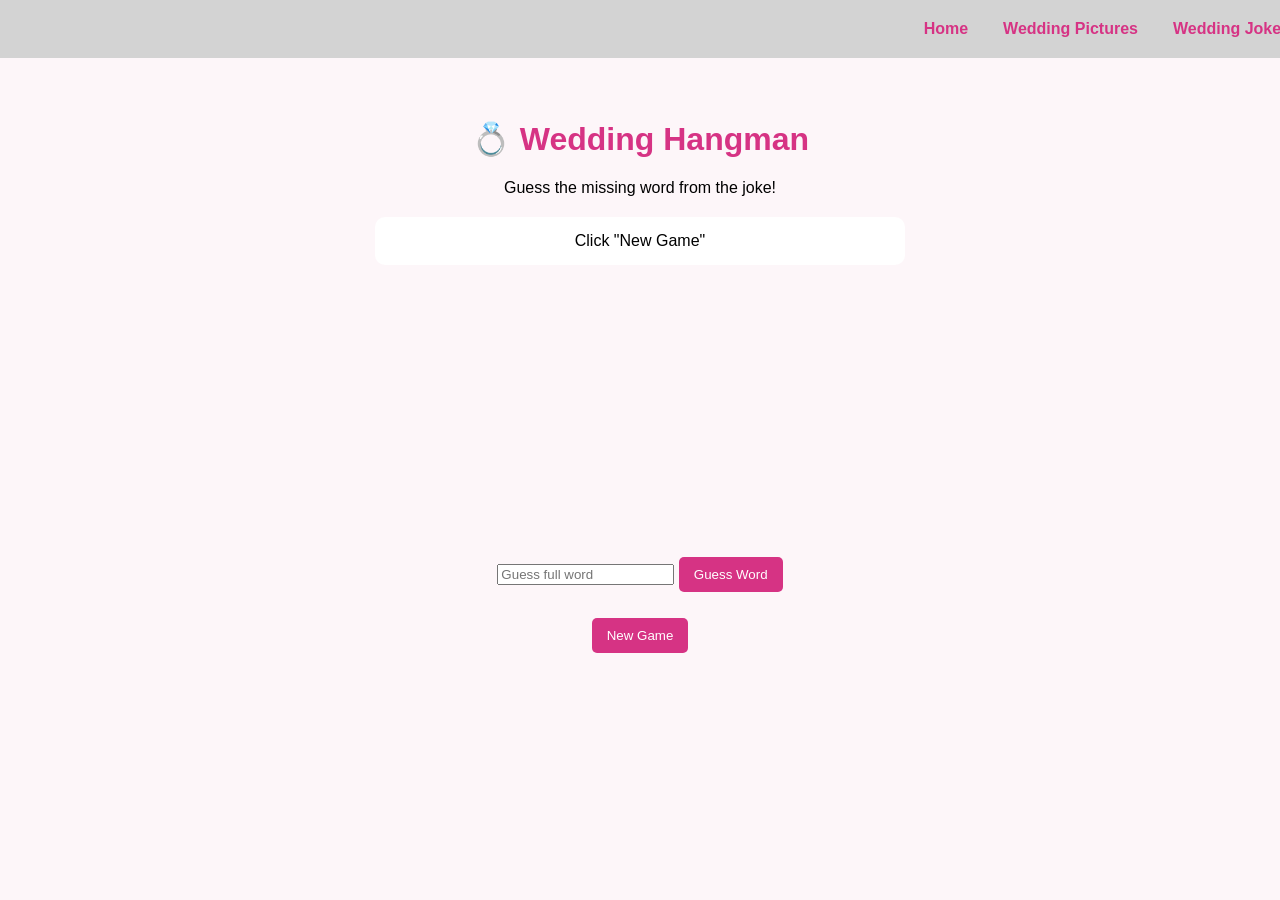
<file: game.html>
<!DOCTYPE html>
<html lang="en">
<head>
<meta charset="UTF-8">
<title>Wedding Hangman</title>

<style>
body {
    margin: 0;
    font-family: Arial, sans-serif;
    background: #fdf6f9;
}

/* ===== NAVBAR ===== */
#mainNav {
    background-color: lightgrey;
    padding: 20px;
    position: fixed;
    top: 0;
    width: 100%;
}

#mainNav .container {
    display: flex;
    justify-content: flex-end;
}

.navbar-nav {
    list-style: none;
    display: flex;
    gap: 15px;
    margin: 0;
    padding: 0;
}

nav a {
    padding: 10px;
    color: #d63384;
    text-decoration: none;
    font-weight: bold;
}

nav a:hover {
    background-color: #75e4f0;
    border-radius: 5px;
}

/* ===== GAME ===== */
.game-container {
    text-align: center;
    margin-top: 120px;
}

h1 {
    color: #d63384;
}

#jokeBox {
    margin: 20px auto;
    padding: 15px;
    max-width: 500px;
    background: white;
    border-radius: 10px;
}

/* Word display */
#wordDisplay {
    font-size: 28px;
    letter-spacing: 8px;
    margin: 20px;
}

/* Alphabet buttons */
#alphabet {
    max-width: 600px;
    margin: auto;
}

.letter-btn {
    margin: 4px;
    padding: 10px;
    border: none;
    border-radius: 6px;
    background: #d63384;
    color: white;
    font-weight: bold;
    cursor: pointer;
}

.letter-btn:hover {
    background: #75e4f0;
}

.letter-btn:disabled {
    background: lightgray;
    color: #555;
}

/* Buttons */
button {
    padding: 10px 15px;
    margin-top: 10px;
    border: none;
    border-radius: 5px;
    background: #d63384;
    color: white;
    cursor: pointer;
}

button:hover {
    background: #75e4f0;
}

canvas {
    margin-top: 20px;
}
</style>
</head>

<body>

<!-- NAVBAR -->
<nav id="mainNav">
    <div class="container">
        <ul class="navbar-nav">
            <li><a href="index.html">Home</a></li>
            <li><a href="fromScratch.html">Wedding Pictures</a></li>
            <li><a href="game.html">Wedding Jokes</a></li>
        </ul>
    </div>
</nav>

<!-- GAME -->
<div class="game-container">
    <h1>💍 Wedding Hangman</h1>
    <p>Guess the missing word from the joke!</p>

    <div id="jokeBox">Click "New Game"</div>

    <canvas id="canvas" width="200" height="200"></canvas>

    <div id="wordDisplay"></div>

    <div id="alphabet"></div>

    <br>

    <input type="text" id="wordGuess" placeholder="Guess full word">
    <button onclick="guessWord()">Guess Word</button>

    <p id="feedback"></p>

    <button onclick="startGame()">New Game</button>
</div>

<script>
const jokes = [
{
    text: "Marriage is finding that one special person to _____ for a lifetime.",
    answer: "annoy"
},
{
    text: "Why did the cake go to therapy? Too many _____ of emotion!",
    answer: "layers"
},
{
    text: "Marriage: when dating goes ____.",
    answer: "pro"
}
];

let answer = "";
let display = [];
let wrong = 0;
const maxWrong = 6;

const canvas = document.getElementById("canvas");
const ctx = canvas.getContext("2d");

function startGame() {
    const random = jokes[Math.floor(Math.random() * jokes.length)];

    answer = random.answer.toLowerCase();
    display = Array(answer.length).fill("_");
    wrong = 0;

    document.getElementById("jokeBox").textContent = random.text;
    document.getElementById("wordDisplay").textContent = display.join(" ");
    document.getElementById("feedback").textContent = "";

    draw();
    createAlphabet();
}

function createAlphabet() {
    const div = document.getElementById("alphabet");
    div.innerHTML = "";

    for (let i = 65; i <= 90; i++) {
        let letter = String.fromCharCode(i);

        let btn = document.createElement("button");
        btn.textContent = letter;
        btn.className = "letter-btn";

        btn.onclick = () => {
            btn.disabled = true;
            guessLetter(letter.toLowerCase());
        };

        div.appendChild(btn);
    }
}

function guessLetter(letter) {
    let correct = false;

    for (let i = 0; i < answer.length; i++) {
        if (answer[i] === letter) {
            display[i] = letter;
            correct = true;
        }
    }

    if (!correct) {
        wrong++;
        draw();
    }

    update();
}

function guessWord() {
    const guess = document.getElementById("wordGuess").value.toLowerCase();

    if (guess === answer) {
        display = answer.split("");
        endGame("🎉 Correct!");
    } else {
        wrong++;
        draw();
        update();
    }

    document.getElementById("wordGuess").value = "";
}

function update() {
    document.getElementById("wordDisplay").textContent = display.join(" ");

    if (!display.includes("_")) {
        endGame("🎉 You Win!");
    }

    if (wrong >= maxWrong) {
        endGame("💀 Game Over! Answer: " + answer);
    }
}

function endGame(message) {
    document.getElementById("feedback").textContent = message;
    document.getElementById("wordDisplay").textContent = answer;

    document.querySelectorAll(".letter-btn").forEach(b => b.disabled = true);
}

/* DRAW HANGMAN */
function draw() {
    ctx.clearRect(0, 0, 200, 200);

    // base
    ctx.beginPath();
    ctx.moveTo(10, 180);
    ctx.lineTo(150, 180);
    ctx.stroke();

    if (wrong > 0) {
        ctx.moveTo(30,180);
        ctx.lineTo(30,20);
        ctx.lineTo(100,20);
        ctx.lineTo(100,40);
        ctx.stroke();
    }

    if (wrong > 1) {
        ctx.beginPath();
        ctx.arc(100,55,15,0,Math.PI*2);
        ctx.stroke();
    }

    if (wrong > 2) {
        ctx.beginPath();
        ctx.moveTo(100,70);
        ctx.lineTo(100,120);
        ctx.stroke();
    }

    if (wrong > 3) {
        ctx.beginPath();
        ctx.moveTo(100,80);
        ctx.lineTo(80,100);
        ctx.stroke();
    }

    if (wrong > 4) {
        ctx.beginPath();
        ctx.moveTo(100,80);
        ctx.lineTo(120,100);
        ctx.stroke();
    }

    if (wrong > 5) {
        ctx.beginPath();
        ctx.moveTo(100,120);
        ctx.lineTo(80,150);
        ctx.moveTo(100,120);
        ctx.lineTo(120,150);
        ctx.stroke();
    }
}
</script>

</body>
</html>
</file>
